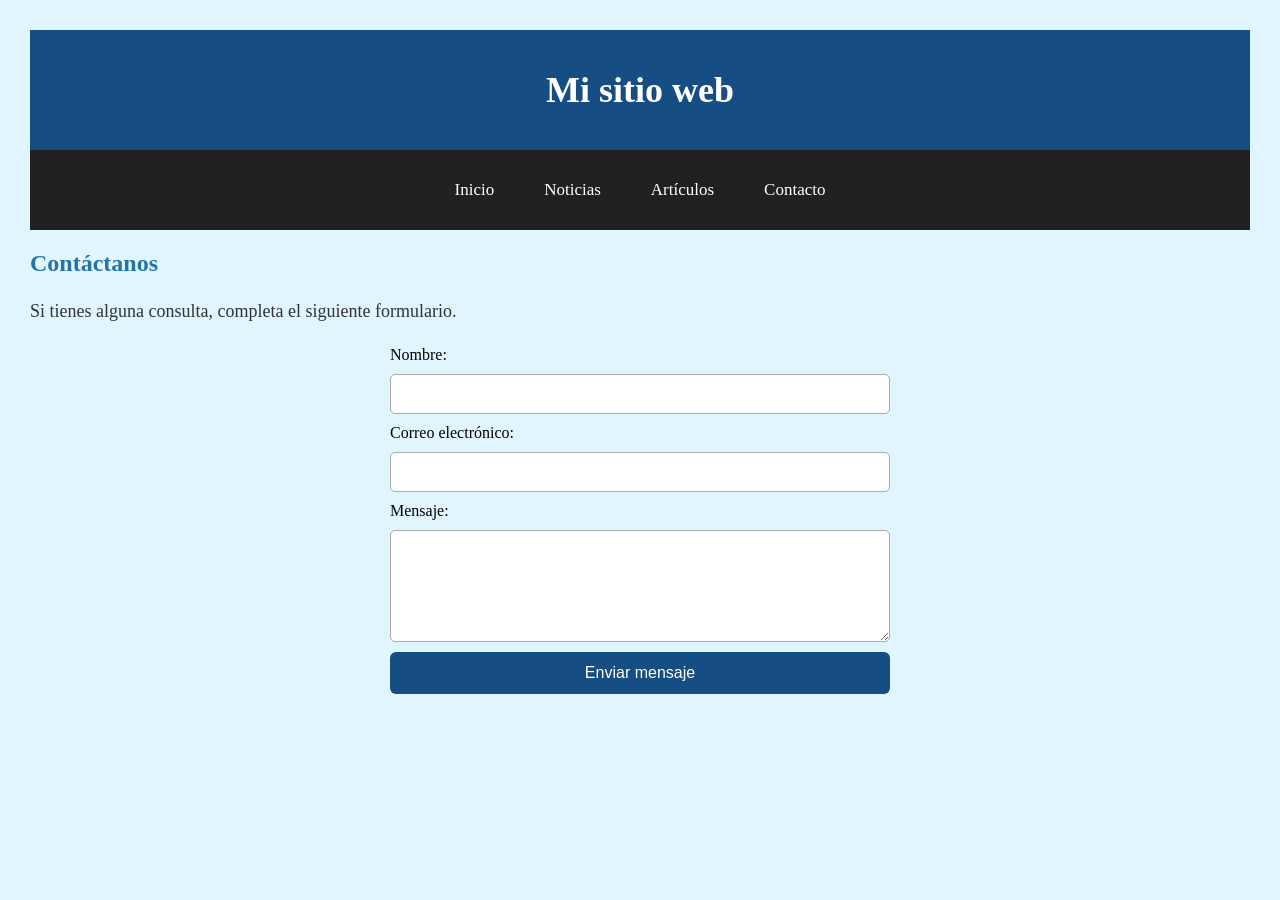
<file: contacto.html>
<!DOCTYPE html>
<html lang="es">

<head>
    <meta charset="UTF-8">
    <meta name="viewport" content="width=device-width, initial-scale=1.0">
    <title>Contacto</title>
    <link rel="stylesheet" href="style.css">
</head>

<body>

    <header>
        <h1>Mi sitio web</h1>
    </header>

   <nav>
    <button id="menuBtn" class="menu-btn">☰ Menú</button>

    <div id="menuLinks" class="menu-links">
        <a href="index.html">Inicio</a>
        <a href="noticias.html">Noticias</a>
        <a href="articulos.html">Artículos</a>
        <a href="contacto.html">Contacto</a>
    </div>
</nav>

  <main>
    <h2>Contáctanos</h2>
    <p>Si tienes alguna consulta, completa el siguiente formulario.</p>

    <form id="formularioContacto">
        <label for="nombre">Nombre:</label>
        <input type="text" id="nombre" required>

        <label for="correo">Correo electrónico:</label>
        <input type="email" id="correo" required>

        <label for="mensaje">Mensaje:</label>
        <textarea id="mensaje" rows="5" required></textarea>

        <button type="submit">Enviar mensaje</button>
    </form>

    <p id="respuesta"></p>
</main>

<script src="contacto.js"></script>
<script src="menu.js"></script>
</body>
</html>
</file>
<file: style.css>
/* Diseño general */
body {
    background-color: #e1f5fe;
    font-family: Georgia, serif;
    margin: 0;
    padding: 30px;
}

/* Título principal */
h1 {
    color: #212121;
    text-align: center;
    font-size: 36px;
}

/* Subtítulos */
h2 {
    color: #2673a8;
}

/* Párrafos */
p {
    color: #333333;
    font-size: 18px;
    line-height: 1.6;
}
header {
    background-color: #164e83;
    padding: 15px;
    text-align: center;
}

header h1 {
    color: white;
}

/* Menú de navegación */
nav {
    background-color: #212121;
    padding: 15px;
    text-align: center;
}

/* Enlaces del menú */
nav a {
    color: white;
    text-decoration: none;
    margin: 15px;
    font-size: 17px;
}

/* Efecto al pasar el mouse */
nav a:hover {
    color: #81d4fa;
}

/* Secciones */
section {
    padding: 20px;
    min-height: 250px;
    scroll-margin-top: 20px;
}

/* Contenedor de tarjetas */
.tarjetas {
    display: flex;
    gap: 20px;
    flex-wrap: wrap;
    margin-top: 25px;
}

/* Diseño de cada tarjeta */
.tarjeta {
    background-color: white;
    padding: 20px;
    width: 220px;
    border-radius: 10px;
    box-shadow: 0 3px 8px rgba(0, 0, 0, 0.15);
}

/* Títulos de las tarjetas */
.tarjeta h3 {
    color: #164e83;
    font-size: 22px;
}

/* Texto de las tarjetas */
.tarjeta p {
    color: #333333;
    font-size: 16px;
}

/* Imágenes de las tarjetas */
.tarjeta img {
    width: 100%;
    height: 150px;
    object-fit: cover;
    border-radius: 8px;
}

/* Adaptación para celulares */
@media (max-width: 600px) {

    body {
        padding: 10px;
    }

    header {
        padding: 10px;
    }

    header h1 {
        font-size: 26px;
    }

    nav {
        display: flex;
        flex-direction: column;
        gap: 15px;
    }

    nav a {
        margin: 0;
    }

    .tarjetas {
        flex-direction: column;
    }

    .tarjeta {
        width: auto;
    }

    .tarjeta img {
        height: 180px;
    }

}

/* Botón interactivo */
button {
    background-color: #164e83;
    color: white;
    border: none;
    padding: 12px 22px;
    border-radius: 6px;
    font-size: 16px;
    cursor: pointer;
}

/* Efecto al pasar el mouse */
button:hover {
    background-color: #2673a8;
}

/* Fecha de las noticias */
.fecha {
    color: #2673a8;
    font-size: 13px;
    font-weight: bold;
}

/* Efecto de las tarjetas */
.tarjeta {
    transition: transform 0.3s;
}

/* Movimiento al pasar el mouse */
.tarjeta:hover {
    transform: translateY(-5px);
}
form {
    max-width: 500px;
    margin: 20px auto;
    display: flex;
    flex-direction: column;
    gap: 10px;
}

input, textarea {
    padding: 10px;
    border: 1px solid #aaa;
    border-radius: 5px;
    font-family: Georgia, serif;
    font-size: 16px;
}

form button {
    padding: 12px;
    cursor: pointer;
}
.tarjeta {
    background-color: white;
    padding: 20px;
    width: 220px;
    border-radius: 10px;
    box-shadow: 0 4px 8px rgba(0, 0, 0, 0.15);
    transition: transform 0.3s, box-shadow 0.3s;
}

.tarjeta:hover {
    transform: translateY(-6px);
    box-shadow: 0 8px 16px rgba(0, 0, 0, 0.2);
}

.tarjeta h3 {
    color: #2673a8;
}

.tarjeta p {
    font-size: 15px;
}
.bienvenida {
    background-color: #c5e7f7;
    text-align: center;
    padding: 40px 20px;
    border-radius: 12px;
    margin-bottom: 35px;
}

.bienvenida h2 {
    font-size: 30px;
}

.bienvenida p {
    max-width: 600px;
    margin: 15px auto;
}

.boton-enlace {
    display: inline-block;
    background-color: #2673a8;
    color: white;
    padding: 12px 20px;
    border-radius: 6px;
    text-decoration: none;
    margin-top: 10px;
}

.boton-enlace:hover {
    background-color: #164e75;
}
footer {
    background-color: #2673a8;
    color: white;
    text-align: center;
    padding: 15px;
    margin-top: 40px;
    border-radius: 8px;
}

footer p {
    color: white;
    font-size: 14px;
    margin: 5px;
}
.menu-btn {
    display: none;
    background-color: #2673a8;
    color: white;
    border: none;
    padding: 12px;
    border-radius: 5px;
    cursor: pointer;
}

.menu-links {
    display: flex;
    justify-content: center;
    gap: 20px;
}

@media (max-width: 600px) {
    nav {
        flex-direction: column;
    }

    .menu-btn {
        display: block;
    }

    .menu-links {
        display: none;
        flex-direction: column;
        text-align: center;
        gap: 12px;
    }

    .menu-links.abierto {
        display: flex;
    }
}
#fechaHora {
    color: #2673a8;
    font-size: 16px;
    font-weight: bold;
    text-align: center;
}
</file>
